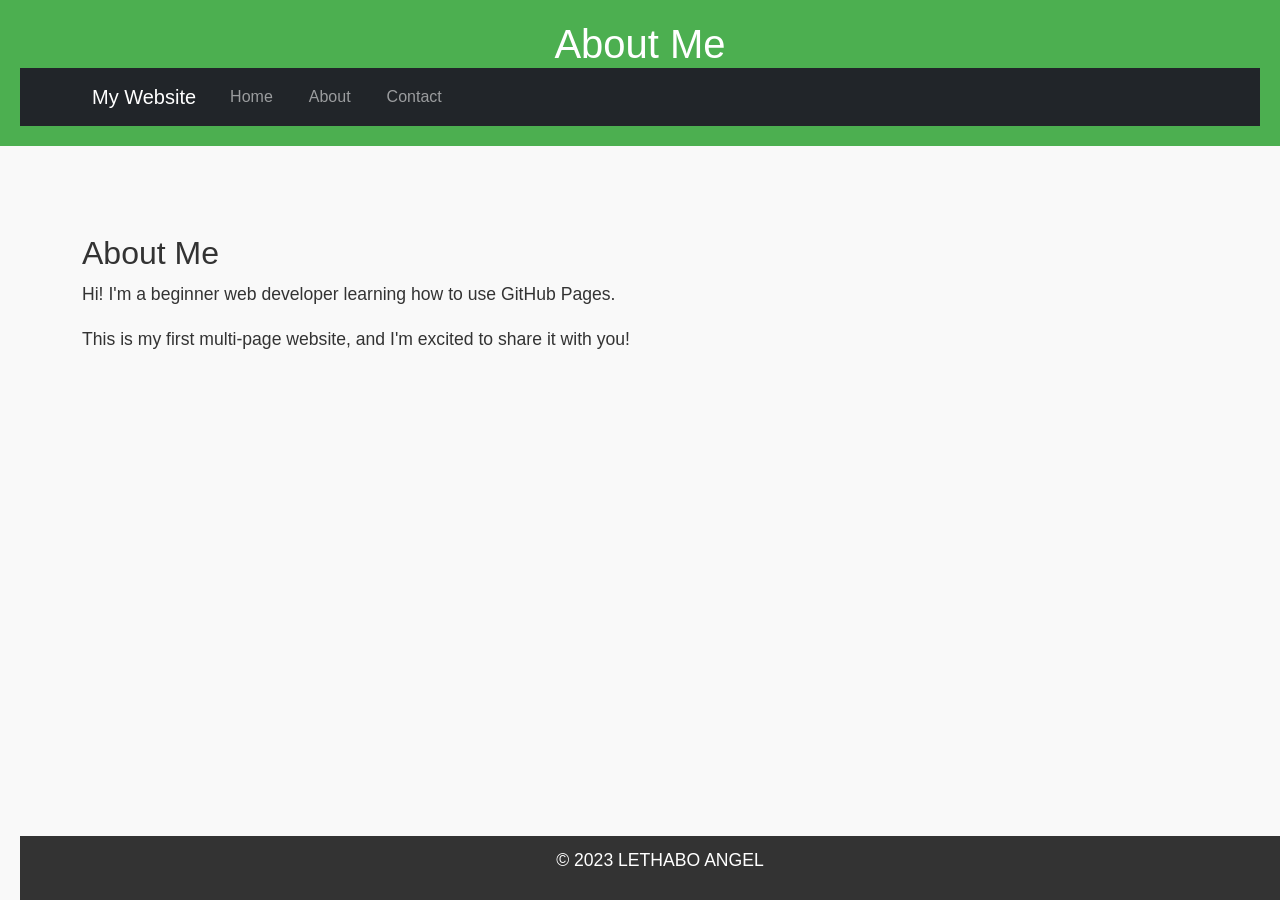
<file: about.html>
<!DOCTYPE html>

<html lang="en">

<head>

<meta charset="UTF-8">

<meta name="viewport" content="width=device-width, initial-scale=1.0">

<title>About Me</title>
  <!-- Bootstrap CSS --> 
  <link href="https://cdn.jsdelivr.net/npm/bootstrap@5.3.0/dist/css/bootstrap.min.css" rel="stylesheet"> 
  <!-- Custom CSS -->  
<link rel="stylesheet" href="styles.css">
</head>

<body>
    <!-- Your content goes here --> 

  <!-- Bootstrap JS and dependencies --> 
  <script src="https://cdn.jsdelivr.net/npm/@popperjs/core@2.11.6/dist/umd/popper.min.js"></script> 
  <script src="https://cdn.jsdelivr.net/npm/bootstrap@5.3.0/dist/js/bootstrap.min.js"></script> 
</body> 
</html> 

<header>

<h1>About Me</h1>

<nav>
  <nav class="navbar navbar-expand-lg navbar-dark bg-dark"> 

        <div class="container"> 

            <a class="navbar-brand" href="index.html">My Website</a> 

            <button class="navbar-toggler" type="button" data-bs-toggle="collapse" data-bs-target="#navbarNav"> 

                <span class="navbar-toggler-icon"></span> 

            </button> 

            <div class="collapse navbar-collapse" id="navbarNav"> 

                <ul class="navbar-nav"> 

                    <li class="nav-item"> 

                        <a class="nav-link" href="index.html">Home</a> 

                    </li> 

                    <li class="nav-item"> 

                        <a class="nav-link" href="about.html">About</a> 

                    </li> 

                    <li class="nav-item"> 

                        <a class="nav-link" href="contact.html">Contact</a> 

                    </li> 

                </ul> 

            </div> 

        </div> 

    </nav> 

</header>  

<main>
<main class="container my-5">
<h2>About Me</h2>
<p>Hi! I'm a beginner web developer learning how to use GitHub Pages.</p>
<p>This is my first multi-page website, and I'm excited to share it with you!</p>
</main>


<footer>

<p>&copy; 2023 LETHABO ANGEL</p>

</footer>

</body>

</html>
</file>
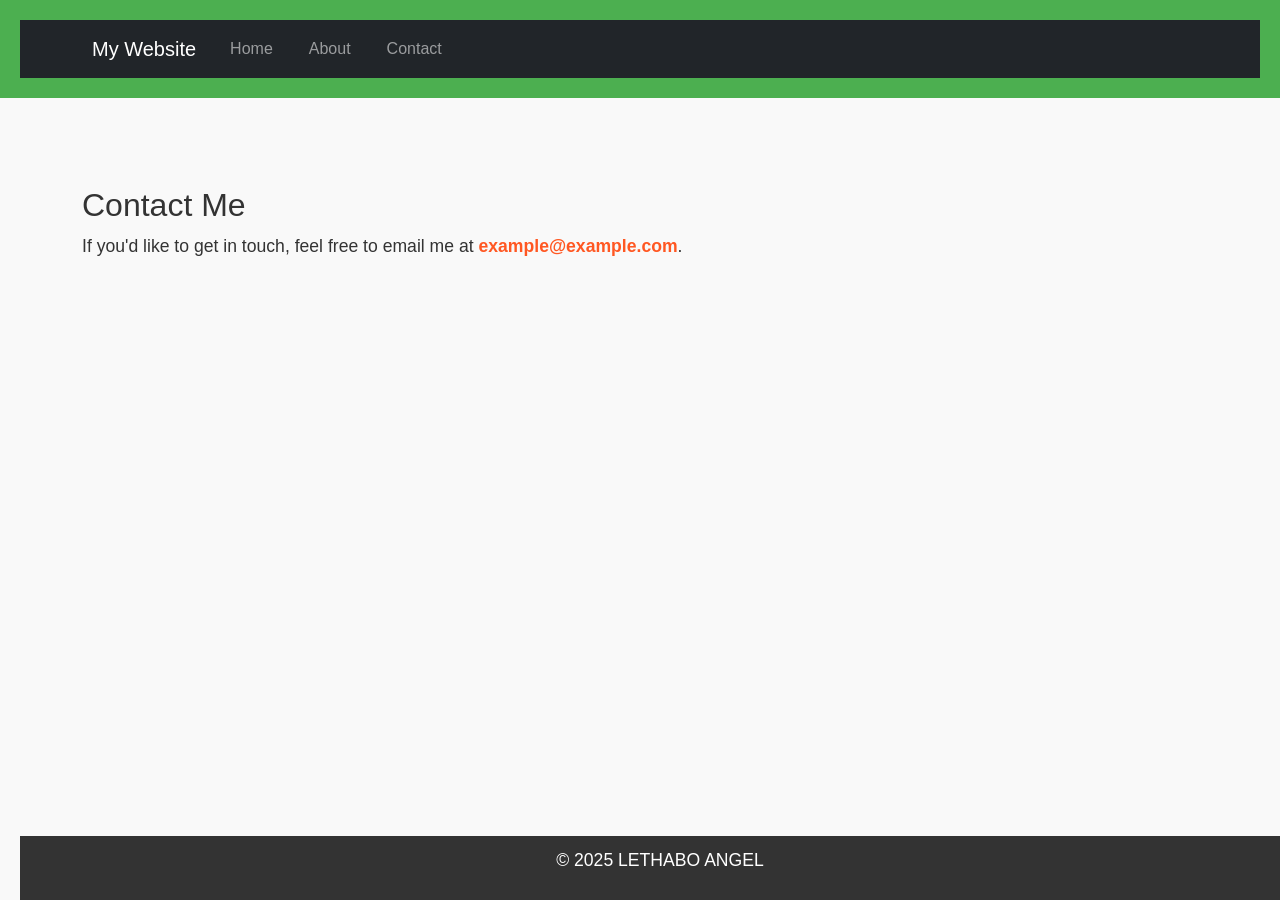
<file: contact.html>
<!DOCTYPE html>

<html lang="en">

<head>

<meta charset="UTF-8">

<meta name="viewport" content="width=device-width, initial-scale=1.0">

<title>Contact Me</title>
 <!-- Bootstrap CSS --> 
 <link href="https://cdn.jsdelivr.net/npm/bootstrap@5.3.0/dist/css/bootstrap.min.css" rel="stylesheet"> 
 <!-- Custom CSS -->  
<link rel="stylesheet" href="styles.css">
</head>

<body>
  <!-- Your content goes here --> 

  <!-- Bootstrap JS and dependencies --> 
  <script src="https://cdn.jsdelivr.net/npm/@popperjs/core@2.11.6/dist/umd/popper.min.js"></script> 
  <script src="https://cdn.jsdelivr.net/npm/bootstrap@5.3.0/dist/js/bootstrap.min.js"></script> 
</body> 
</html>  

<header>
   <nav class="navbar navbar-expand-lg navbar-dark bg-dark"> 

        <div class="container"> 

            <a class="navbar-brand" href="index.html">My Website</a> 

            <button class="navbar-toggler" type="button" data-bs-toggle="collapse" data-bs-target="#navbarNav"> 

                <span class="navbar-toggler-icon"></span> 

            </button> 

            <div class="collapse navbar-collapse" id="navbarNav"> 

                <ul class="navbar-nav"> 

                    <li class="nav-item"> 

                        <a class="nav-link" href="index.html">Home</a> 

                    </li> 

                    <li class="nav-item"> 

                        <a class="nav-link" href="about.html">About</a> 

                    </li> 

                    <li class="nav-item"> 

                        <a class="nav-link" href="contact.html">Contact</a> 

                    </li> 

                </ul> 

            </div> 

        </div> 

    </nav> 

</header>

<main>
<main class="container my-5">
<h2>Contact Me</h2>
<p>If you'd like to get in touch, feel free to email me at <a href="mailto:example@example.com">example@example.com</a>.</p>

</main>


<footer>

<p>&copy; 2025 LETHABO ANGEL</p>

</footer>

</body>

</html>
</file>
<file: styles.css>
body{
  font-family: Arial, sans-serif;
  color:#333;
  background-color:#f9f9f9;
  margin:0;
  padding:0;
  line-height:1.6;
}
header { 
  background-color: #4CAF50; 
  color: white; 
  padding: 20px; 
  text-align: center; 
} 

header h1 { 
 margin: 0; 
} 

 nav a { 
 color: white; 
 text-decoration: none; 
 margin: 0 10px; 
} 

 nav a:hover { 
 text-decoration: underline; 
} 

main{
  padding:20px;
  max-width:800%;
  margin:0 auto;
}

main img{
  max-width:100%;
  height:auto;
  display:block;
  margin:20px 0;
}

footer{
  background-color: #333; 
  color: white; 
  text-align: center; 
  padding: 10px; 
  position: fixed; 
  bottom: 0; 
  width: 100%; 
}  

p{
  font-size:1.1em;
}

a{
  color:#4CAF50;
  text-decoration:none;
}

a:hover{
  text-decoration:underline;
}

img{
  border:5px solid #4CAF50;
  border-radius: 10px;
}

main a[href^="mailto:"]{
  color:#ff5722;
  font-weight:bold;
}
</file>
